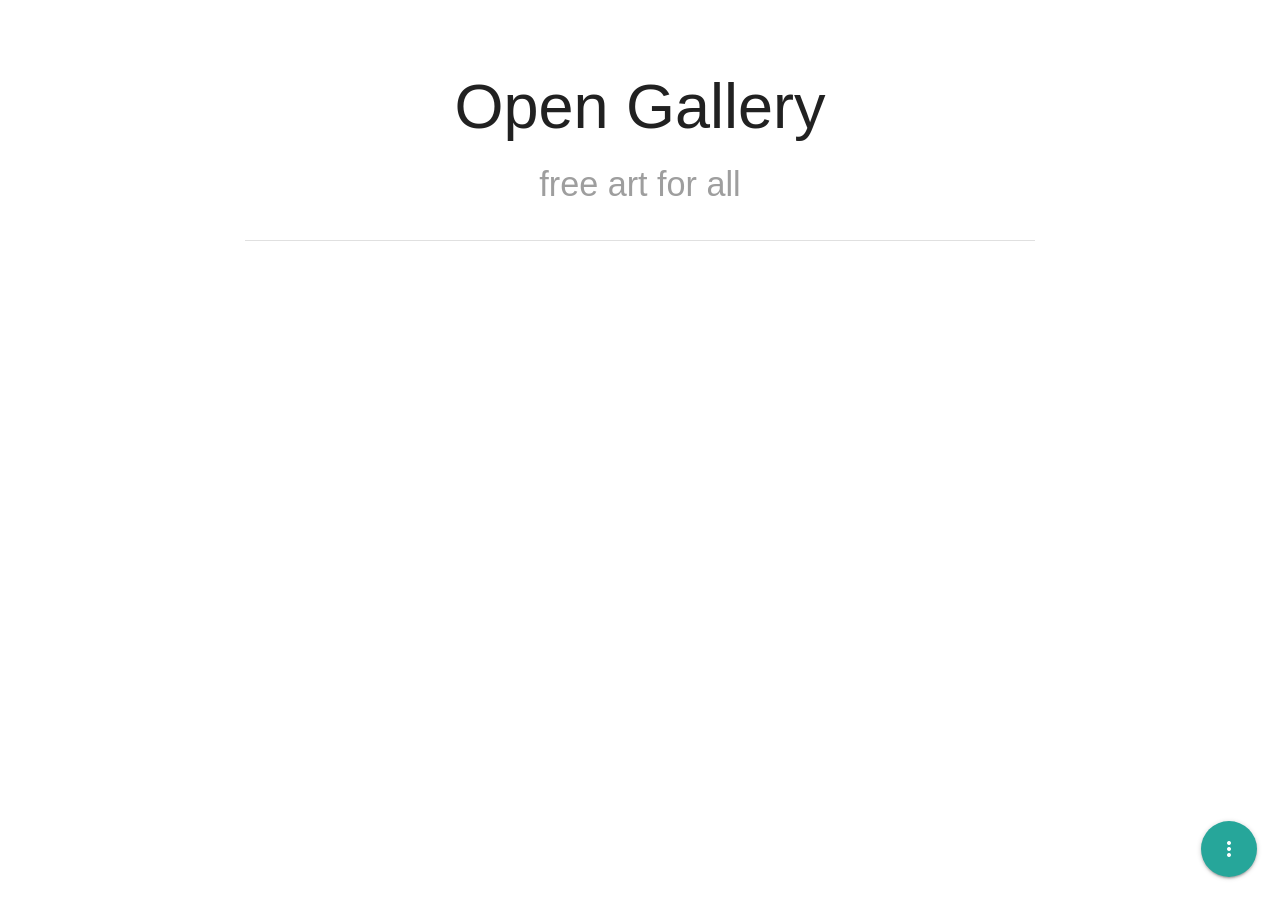
<file: frontend/fe/index.html>
<!DOCTYPE html>
<html lang="en">
<head>
    <meta charset="UTF-8">
    <meta http-equiv="X-UA-Compatible" content="IE=edge">

    <!--Import Google Icon Font-->
    <link href="https://fonts.googleapis.com/icon?family=Material+Icons" rel="stylesheet">
    <!--Import materialize.css-->
    <link type="text/css" rel="stylesheet" href="css/materialize.min.css"  media="screen,projection"/>

    <!-- JQuery -->
    <script src="https://ajax.googleapis.com/ajax/libs/jquery/3.6.0/jquery.min.js"></script>

    <!--Let browser know website is optimized for mobile-->
    <meta name="viewport" content="width=device-width, initial-scale=1.0"/>

    <title>OpenGallery</title>

    <style>
        .transparentBG {
            background-color: rgba(94, 94, 94, 0.76);
            border-radius: 0px 250px 250px 0px;
        }
        .test {
            position: fixed;
            left: 50%;
            transform: translateX(-50%);
        }
        .outercontainer{
            overflow-x: scroll;
            position: relative;
            scrollbar-width: none;
            -ms-overflow-style: none;
        }
        .outercontainer::-webkit-scrollbar { display: none;}

        .innercontainer {
            /* display: flex; */
            flex-flow: row;
            justify-content: flex-start;
            align-items: center;
        }

    </style>
</head>
<body>

    <script>

        var myHeaders = new Headers();

        var requestOptions = {
            method: 'GET',
            headers: myHeaders,
            redirect: 'follow'
        };

        fetch("http://localhost:8080/art/getartwork", requestOptions)
        .then(response => {

            if (response.status === 404){
                window.location.replace("404.html");
                return
            }
            return response.text()
        })
        .then(result => {
            var marsh = JSON.parse(result)
            marsh.forEach(element => handleReq(element));
        })
        .catch(error => console.log(error));

        function handleReq(datArr){

            var likestatus
            // var likenumber

            // get star status
            var requestOptions = {
                method: 'GET',
                headers: myHeaders,
                redirect: 'follow',
                credentials: 'include'
            };

            fetch("http://localhost:8080/getlikestatus/"+datArr.Id, requestOptions)
            .then(response => response.text())
            .then(result => handleLike(JSON.parse(result), datArr.Id))
            .catch(error => console.log('error', error));

            var artists = ""

            datArr.Artists.forEach(element => {
                artists += "<div class='chip'>"+element+"</div>"
            });

            document.getElementById("card").innerHTML += `
            <div class="col s6">
                 <div class="row">
                    <div class="col s12" style="padding:25px;">
                    <div class="card">
                        <div class="card-image">
                        <img src="assets/${datArr.Pictures[0]}" onclick="javascript:window.location='/artwork.html#${datArr.Id}';">
                        <span class="card-title transparentBG" onclick="javascript:window.location='/artwork.html#${datArr.Id}';">${datArr.OriginalTitle}</span>
                        <a id="${datArr.Id}starbtn" class="btn-floating halfway-fab waves-effect waves-light" onclick="toggleLike(${datArr.Id})"><i id="${datArr.Id}star" class="material-icons">star</i></a>
                        </div>
                        <div class="card-content" onclick="javascript:window.location='/artwork.html#${datArr.Id}';">
                        ${artists}
                        <p class="truncate">
                            ${datArr.Description}
                        <p>
                        </div>
                    </div>
                    </div>
                </div>
            </div>
            `
        }


        function handleLike(resp, id){
            if (resp.Value){
                document.getElementById(id+"star").classList.add('amber-text');
                return
            }
            document.getElementById(id+"star").classList.remove('amber-text')
        }

        function toggleLike(artworkid){
            var requestOptions = {
                method: 'POST',
                headers: myHeaders,
                redirect: 'follow',
                credentials: 'include'
            };

            fetch("http://localhost:8080/togglelike/"+artworkid, requestOptions)
            .then(response => response.text())
            .then(result => handleLike(JSON.parse(result), artworkid))
            .catch(error => console.log('error', error));
        }

        window.onload = () => {
                document.onwheel = customScrollFunction;

                function customScrollFunction(event){

            let deltaY = event.deltaY;
            let deltaYSign = Math.sign(deltaY);

            if(deltaYSign==-1){
                document.getElementById("scrl1").scrollBy({
                    top: 0,
                    left: -169,
                    behavior: 'auto'
                });

            }else{
                document.getElementById("scrl1").scrollBy({
                    top: 0,
                    left: 169,
                    behavior: 'auto'
                });
            }
            }
        }

        $(document).ready(function(){
            $('.fixed-action-btn').floatingActionButton({
            // specify options here
            });
        });
    </script>

    <div id="titles" class="center-align" style="padding: 30px;">
        <div class="center-align">
            <h1>Open Gallery</h1>
            <h4 class="grey-text text-darken">free art for all</h4>
        </div>
        <br>
        <div class="row">
            <div class="center-align">
                <div class="col s2"></div>
                <div class="col s8">
                    <div class="divider"></div>
                </div>
                <div class="col s2"></div>
            </div>
        </div>
    </div>

    <div class="outercontainer" id="scrl1">
        <div class="innercontainer">
            <div id="card" class="row valign-wrapper"></div>
        </div>
    </div>


    <div class="fixed-action-btn">
        <a class="btn-floating btn-large">
        <i class="large material-icons">more_vert</i>
        </a>
        <ul>
        <li><a class="btn-floating amber" onclick="javascript:window.location='/ranking.html';"><i class="material-icons">insert_chart</i></a></li>
        </ul>
    </div>

    <script type="text/javascript" src="js/materialize.min.js"></script>
</body>
</html>
</file>
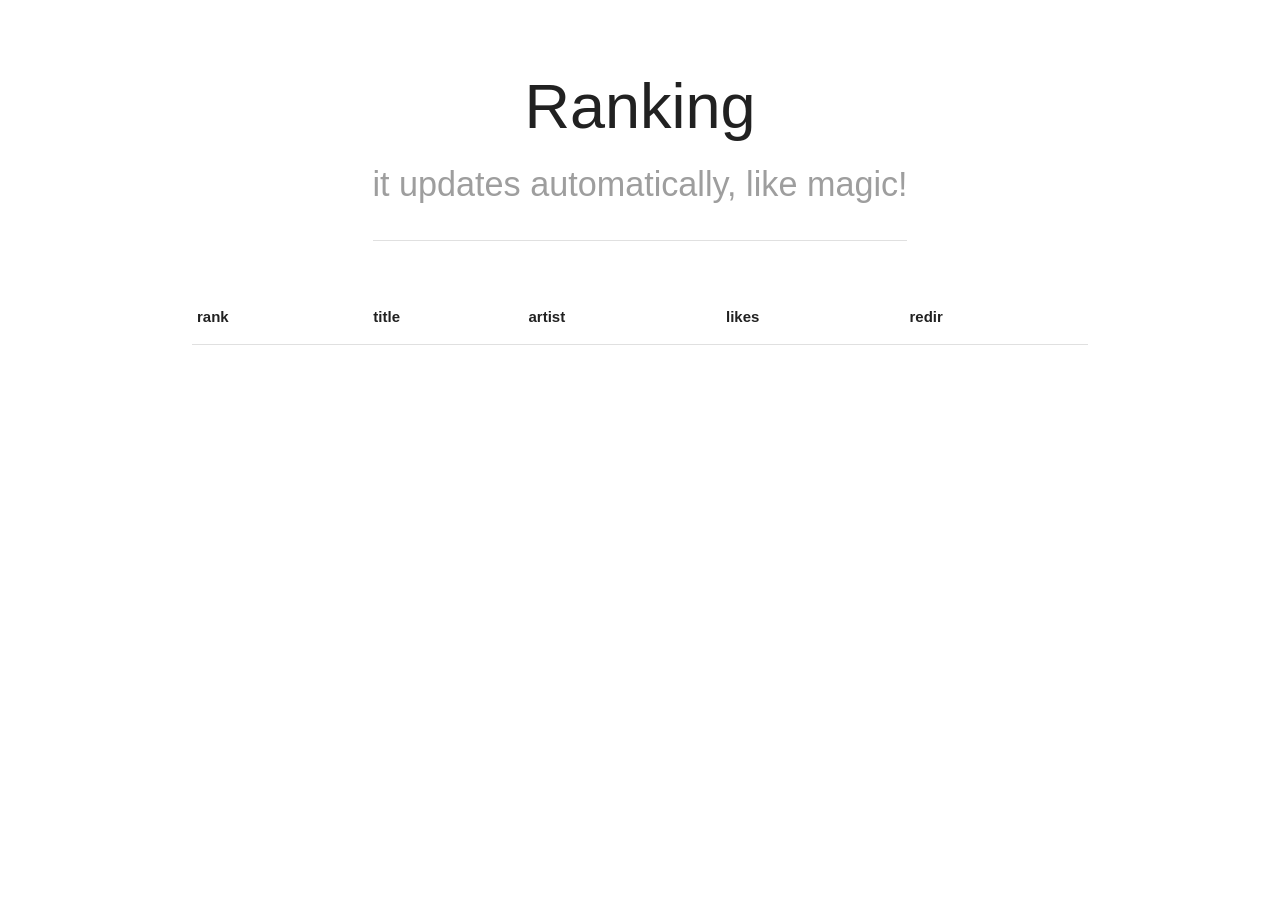
<file: frontend/fe/ranking.html>
<!DOCTYPE html>
<html lang="en">
<head>
    <meta charset="UTF-8">
    <meta http-equiv="X-UA-Compatible" content="IE=edge">
    <meta name="viewport" content="width=device-width, initial-scale=1.0">

    <!--Import Google Icon Font-->
    <link href="https://fonts.googleapis.com/icon?family=Material+Icons" rel="stylesheet">
    <!--Import materialize.css-->
    <link type="text/css" rel="stylesheet" href="css/materialize.min.css"  media="screen,projection"/>

    <!-- JQuery -->
    <script src="https://ajax.googleapis.com/ajax/libs/jquery/3.6.0/jquery.min.js"></script>

    <!--Let browser know website is optimized for mobile-->
    <meta name="viewport" content="width=device-width, initial-scale=1.0"/>

    <title>Ranking</title>
</head>
<body>

    <script>
        var myHeaders = new Headers();

        var requestOptions = {
            method: 'GET',
            headers: myHeaders,
            redirect: 'follow'
        };

        fetch("http://localhost:8080/art/getartworkranked", requestOptions)
        .then(response => {

            if (response.status === 404){
                window.location.replace("404.html");
                return
            }
            return response.text()
        })
        .then(result => {
            var counti = 1
            var marsh = JSON.parse(result)
            marsh.forEach(element => {

                document.getElementById("table").innerHTML += `
                    <tr id="${counti}">
                        <td>${counti}</td>
                        <td class="ot">${element.OriginalTitle}</td>
                        <td>${element.Artists[0]}</td>
                        <td>${element.Likes}</td>
                        <td>
                            <button class="btn waves-effect waves-light" onclick="javascript:window.location='/artwork.html#${element.Id}';">
                                go to page
                                <i class="material-icons right">link</i>
                            </button>
                        </td>
                    </tr>
                `
                counti++
            });
        })
        .catch(error => console.log(error));


        pollingFunc();

        async function pollingFunc(){
            var myHeaders = new Headers();

            var requestOptions = {
                method: 'GET',
                headers: myHeaders,
                redirect: 'follow'
            };

            fetch("http://localhost:8080/art/getartworkranked", requestOptions)
            .then(response => {

                if (response.status === 404){
                    window.location.replace("404.html");
                    return
                }
                return response.text()
            })
            .then(result => {
                var counti = 1
                var marsh = JSON.parse(result)
                marsh.forEach(element => {

                    var tableElement = document.getElementById(counti)

                    console.log(counti)
                    console.log(element.OriginalTitle)
                    console.log(tableElement.getElementsByClassName("ot")[0].innerHTML)

                    if ( tableElement.getElementsByClassName("ot")[0].innerHTML == element.OriginalTitle ) {
                        counti++
                        return
                    }

                    console.log("doin stuff")

                    tableElement.innerHTML = `
                        <td>${counti}</td>
                        <td class="ot">${element.OriginalTitle}</td>
                        <td>${element.Artists[0]}</td>
                        <td>${element.Likes}</td>
                        <td>
                            <button class="btn waves-effect waves-light" onclick="javascript:window.location='/artwork.html#${element.Id}';">
                                go to page
                                <i class="material-icons right">link</i>
                            </button>
                        </td>
                    `
                    counti++
                });
            })
            .catch(error => console.log(error));

            setTimeout(() => { pollingFunc(); }, 5000);
        }

    </script>

    <div class="container">

        <div id="titles" class="center-align" style="padding: 30px;">
            <div class="center-align">
                <h1>Ranking</h1>
                <h4 class="grey-text text-darken">it updates automatically, like magic!</h4>
            </div>
            <br>
            <div class="row">
                <div class="center-align">
                    <div class="col s2"></div>
                    <div class="col s8">
                        <div class="divider"></div>
                    </div>
                    <div class="col s2"></div>
                </div>
            </div>
        </div>

        <table>
            <thead>
              <tr>
                <th>rank</th>
                <th>title</th>
                <th>artist</th>
                <th>likes</th>
                <th>redir</th>
              </tr>
            </thead>

            <tbody id="table">
            </tbody>
          </table>
    </div>


    <script type="text/javascript" src="js/materialize.min.js"></script>
</body>
</html>
</file>
